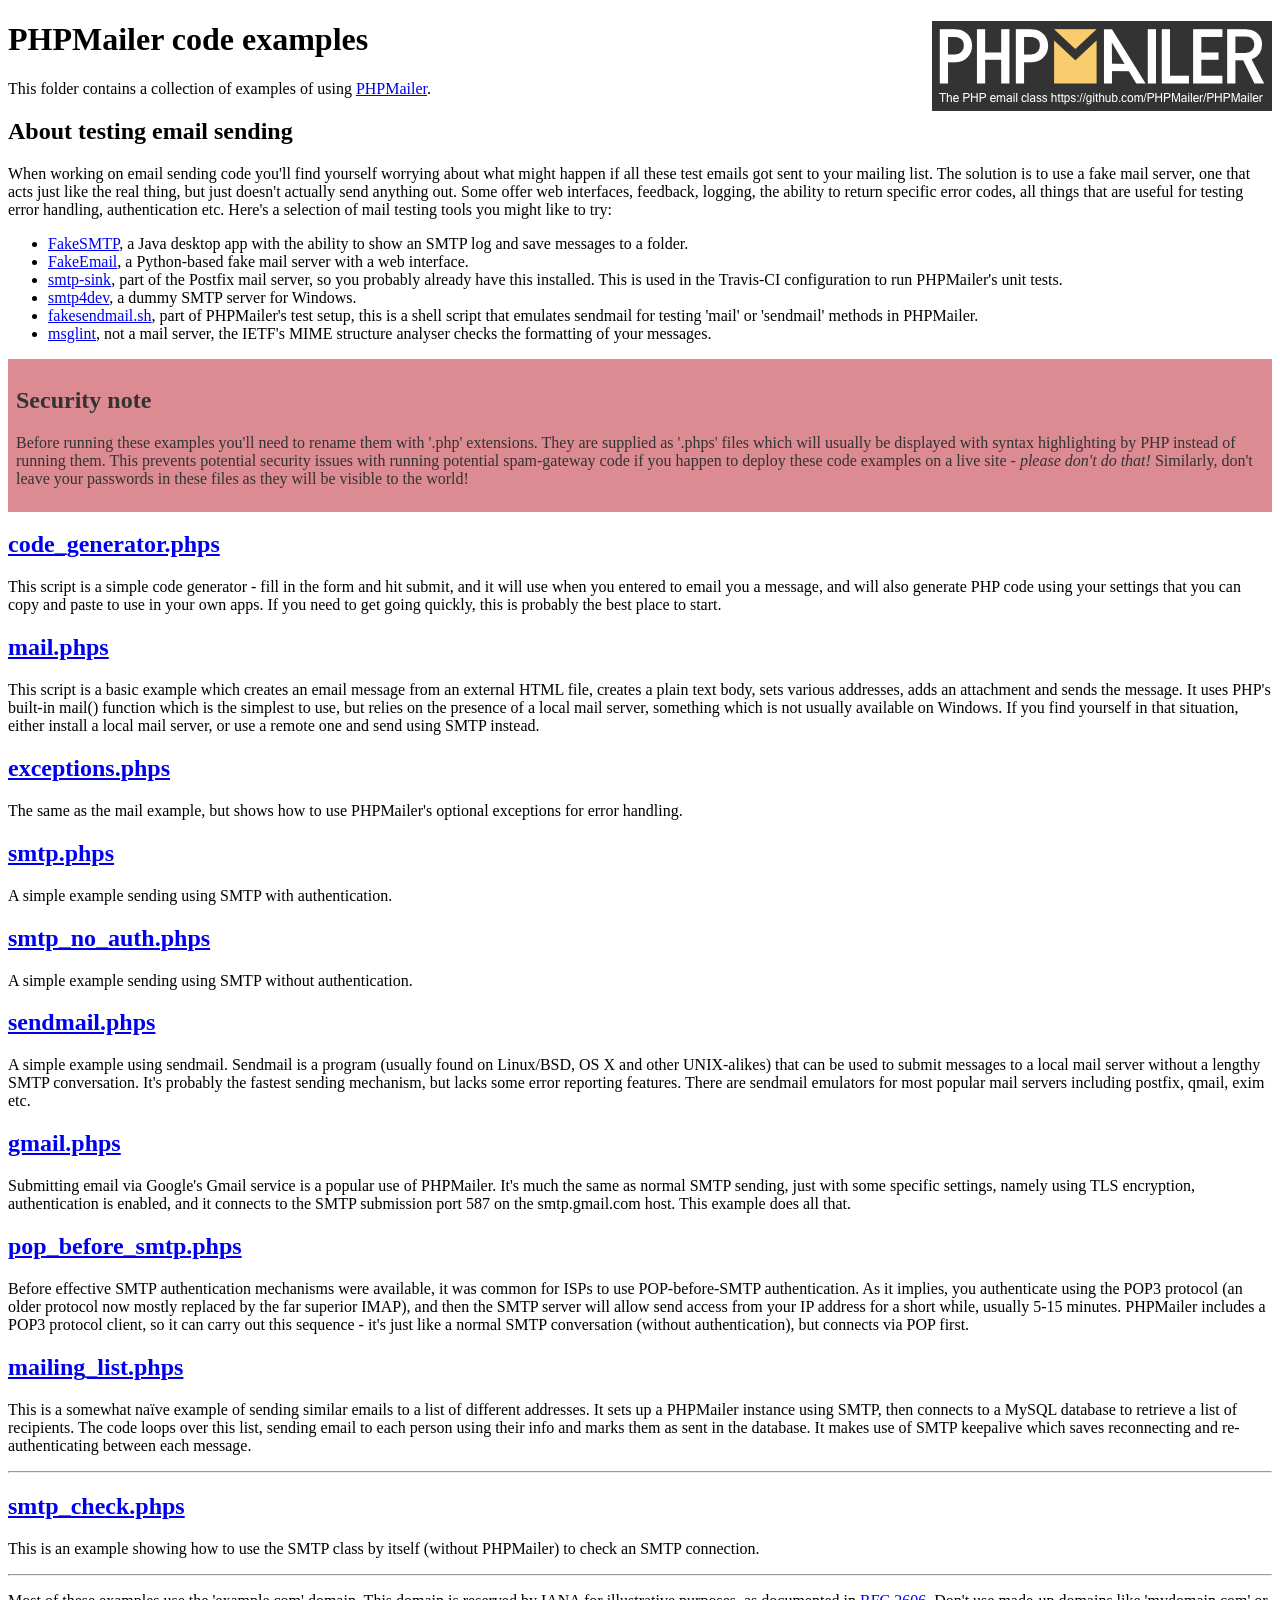
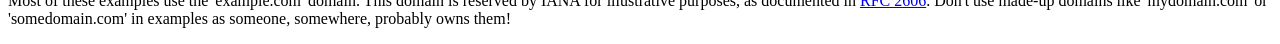
<file: php/mail/examples/index.html>
<!DOCTYPE html>
<html>
<head>
	<meta charset="UTF-8">
	<title>PHPMailer Examples</title>
</head>
<body>
<h1>PHPMailer code examples<a href="https://github.com/PHPMailer/PHPMailer"><img src="images/phpmailer.png" style="float:right; border:0;" alt="PHPMailer logo"></a></h1>
<p>This folder contains a collection of examples of using <a href="https://github.com/PHPMailer/PHPMailer">PHPMailer</a>.</p>
<h2>About testing email sending</h2>
<p>When working on email sending code you'll find yourself worrying about what might happen if all these test emails got sent to your mailing list. The solution is to use a fake mail server, one that acts just like the real thing, but just doesn't actually send anything out. Some offer web interfaces, feedback, logging, the ability to return specific error codes, all things that are useful for testing error handling, authentication etc. Here's a selection of mail testing tools you might like to try:</p>
<ul>
  <li><a href="https://github.com/Nilhcem/FakeSMTP">FakeSMTP</a>, a Java desktop app with the ability to show an SMTP log and save messages to a folder. </li>
  <li><a href="https://github.com/isotoma/FakeEmail">FakeEmail</a>, a Python-based fake mail server with a web interface.</li>
  <li><a href="http://www.postfix.org/smtp-sink.1.html">smtp-sink</a>, part of the Postfix mail server, so you probably already have this installed. This is used in the Travis-CI configuration to run PHPMailer's unit tests.</li>
  <li><a href="http://smtp4dev.codeplex.com">smtp4dev</a>, a dummy SMTP server for Windows.</li>
  <li><a href="https://github.com/PHPMailer/PHPMailer/blob/master/test/fakesendmail.sh">fakesendmail.sh</a>, part of PHPMailer's test setup, this is a shell script that emulates sendmail for testing 'mail' or 'sendmail' methods in PHPMailer.</li>
  <li><a href="http://tools.ietf.org/tools/msglint/">msglint</a>, not a mail server, the IETF's MIME structure analyser checks the formatting of your messages.</li>
</ul>
<div style="padding: 8px; color: #333333; background-color: #dc8b92">
<h2>Security note</h2>
<p>Before running these examples you'll need to rename them with '.php' extensions. They are supplied as '.phps' files which will usually be displayed with syntax highlighting by PHP instead of running them. This prevents potential security issues with running potential spam-gateway code if you happen to deploy these code examples on a live site - <em>please don't do that!</em> Similarly, don't leave your passwords in these files as they will be visible to the world!</p>
</div>
<h2><a href="code_generator.phps">code_generator.phps</a></h2>
<p>This script is a simple code generator - fill in the form and hit submit, and it will use when you entered to email you a message, and will also generate PHP code using your settings that you can copy and paste to use in your own apps. If you need to get going quickly, this is probably the best place to start.</p>
<h2><a href="mail.phps">mail.phps</a></h2>
<p>This script is a basic example which creates an email message from an external HTML file, creates a plain text body, sets various addresses, adds an attachment and sends the message. It uses PHP's built-in mail() function which is the simplest to use, but relies on the presence of a local mail server, something which is not usually available on Windows. If you find yourself in that situation, either install a local mail server, or use a remote one and send using SMTP instead.</p>
<h2><a href="exceptions.phps">exceptions.phps</a></h2>
<p>The same as the mail example, but shows how to use PHPMailer's optional exceptions for error handling.</p>
<h2><a href="smtp.phps">smtp.phps</a></h2>
<p>A simple example sending using SMTP with authentication.</p>
<h2><a href="smtp_no_auth.phps">smtp_no_auth.phps</a></h2>
<p>A simple example sending using SMTP without authentication.</p>
<h2><a href="sendmail.phps">sendmail.phps</a></h2>
<p>A simple example using sendmail. Sendmail is a program (usually found on Linux/BSD, OS X and other UNIX-alikes) that can be used to submit messages to a local mail server without a lengthy SMTP conversation. It's probably the fastest sending mechanism, but lacks some error reporting features. There are sendmail emulators for most popular mail servers including postfix, qmail, exim etc.</p>
<h2><a href="gmail.phps">gmail.phps</a></h2>
<p>Submitting email via Google's Gmail service is a popular use of PHPMailer. It's much the same as normal SMTP sending, just with some specific settings, namely using TLS encryption, authentication is enabled, and it connects to the SMTP submission port 587 on the smtp.gmail.com host. This example does all that.</p>
<h2><a href="pop_before_smtp.phps">pop_before_smtp.phps</a></h2>
<p>Before effective SMTP authentication mechanisms were available, it was common for ISPs to use POP-before-SMTP authentication. As it implies, you authenticate using the POP3 protocol (an older protocol now mostly replaced by the far superior IMAP), and then the SMTP server will allow send access from your IP address for a short while, usually 5-15 minutes. PHPMailer includes a POP3 protocol client, so it can carry out this sequence - it's just like a normal SMTP conversation (without authentication), but connects via POP first.</p>
<h2><a href="mailing_list.phps">mailing_list.phps</a></h2>
<p>This is a somewhat naïve example of sending similar emails to a list of different addresses. It sets up a PHPMailer instance using SMTP, then connects to a MySQL database to retrieve a list of recipients. The code loops over this list, sending email to each person using their info and marks them as sent in the database. It makes use of SMTP keepalive which saves reconnecting and re-authenticating between each message.</p>
<hr>
<h2><a href="smtp_check.phps">smtp_check.phps</a></h2>
<p>This is an example showing how to use the SMTP class by itself (without PHPMailer) to check an SMTP connection.</p>
<hr>
<p>Most of these examples use the 'example.com' domain. This domain is reserved by IANA for illustrative purposes, as documented in <a href="http://tools.ietf.org/html/rfc2606">RFC 2606</a>. Don't use made-up domains like 'mydomain.com' or 'somedomain.com' in examples as someone, somewhere, probably owns them!</p>
</body>
</html>
</file>
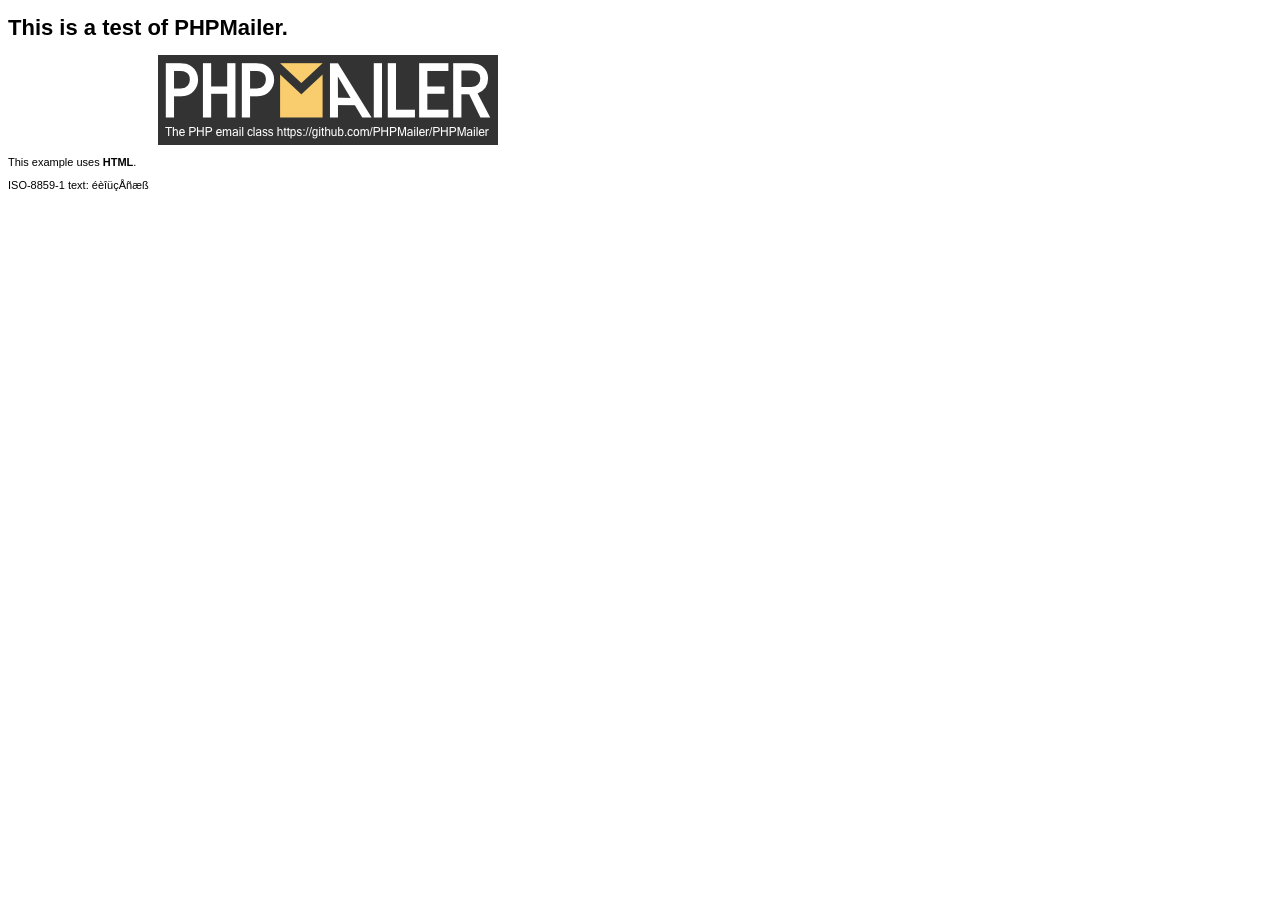
<file: php/mail/examples/contents.html>
<!DOCTYPE HTML PUBLIC "-//W3C//DTD HTML 4.01 Transitional//EN" "http://www.w3.org/TR/html4/loose.dtd">
<html>
<head>
  <meta http-equiv="Content-Type" content="text/html; charset=iso-8859-1">
  <title>PHPMailer Test</title>
</head>
<body>
<div style="width: 640px; font-family: Arial, Helvetica, sans-serif; font-size: 11px;">
  <h1>This is a test of PHPMailer.</h1>
  <div align="center">
    <a href="https://github.com/PHPMailer/PHPMailer/"><img src="images/phpmailer.png" height="90" width="340" alt="PHPMailer rocks"></a>
  </div>
  <p>This example uses <strong>HTML</strong>.</p>
  <p>ISO-8859-1 text: ���������</p>
</div>
</body>
</html>
</file>
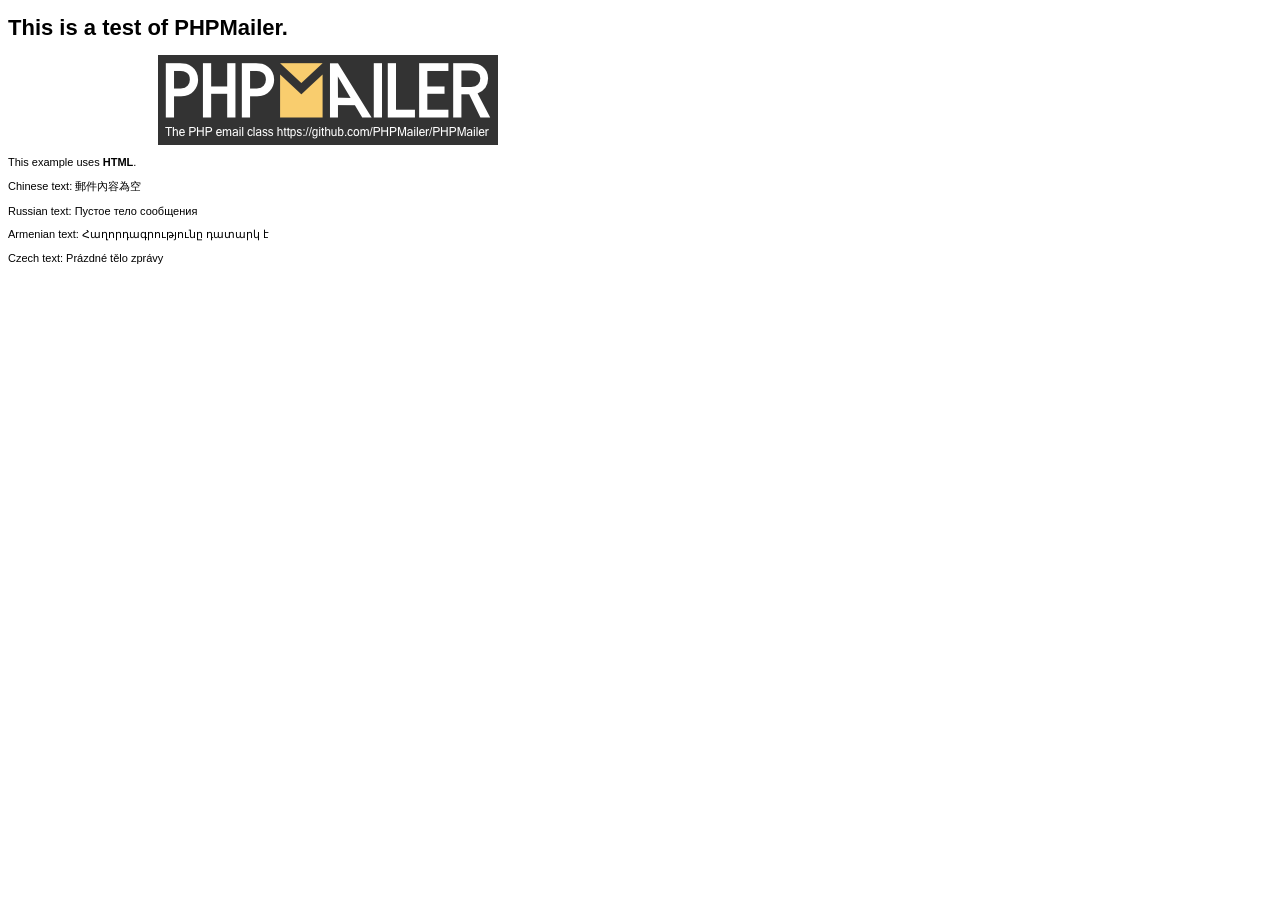
<file: php/mail/examples/contentsutf8.html>
<!DOCTYPE HTML PUBLIC "-//W3C//DTD HTML 4.01 Transitional//EN" "http://www.w3.org/TR/html4/loose.dtd">
<html>
<head>
  <meta http-equiv="Content-Type" content="text/html; charset=utf-8">
  <title>PHPMailer Test</title>
</head>
<body>
<div style="width: 640px; font-family: Arial, Helvetica, sans-serif; font-size: 11px;">
  <h1>This is a test of PHPMailer.</h1>
  <div align="center">
    <a href="https://github.com/PHPMailer/PHPMailer/"><img src="images/phpmailer.png" height="90" width="340" alt="PHPMailer rocks"></a>
  </div>
  <p>This example uses <strong>HTML</strong>.</p>
  <p>Chinese text: 郵件內容為空</p>
  <p>Russian text: Пустое тело сообщения</p>
  <p>Armenian text: Հաղորդագրությունը դատարկ է</p>
  <p>Czech text: Prázdné tělo zprávy</p>
</div>
</body>
</html>
</file>
